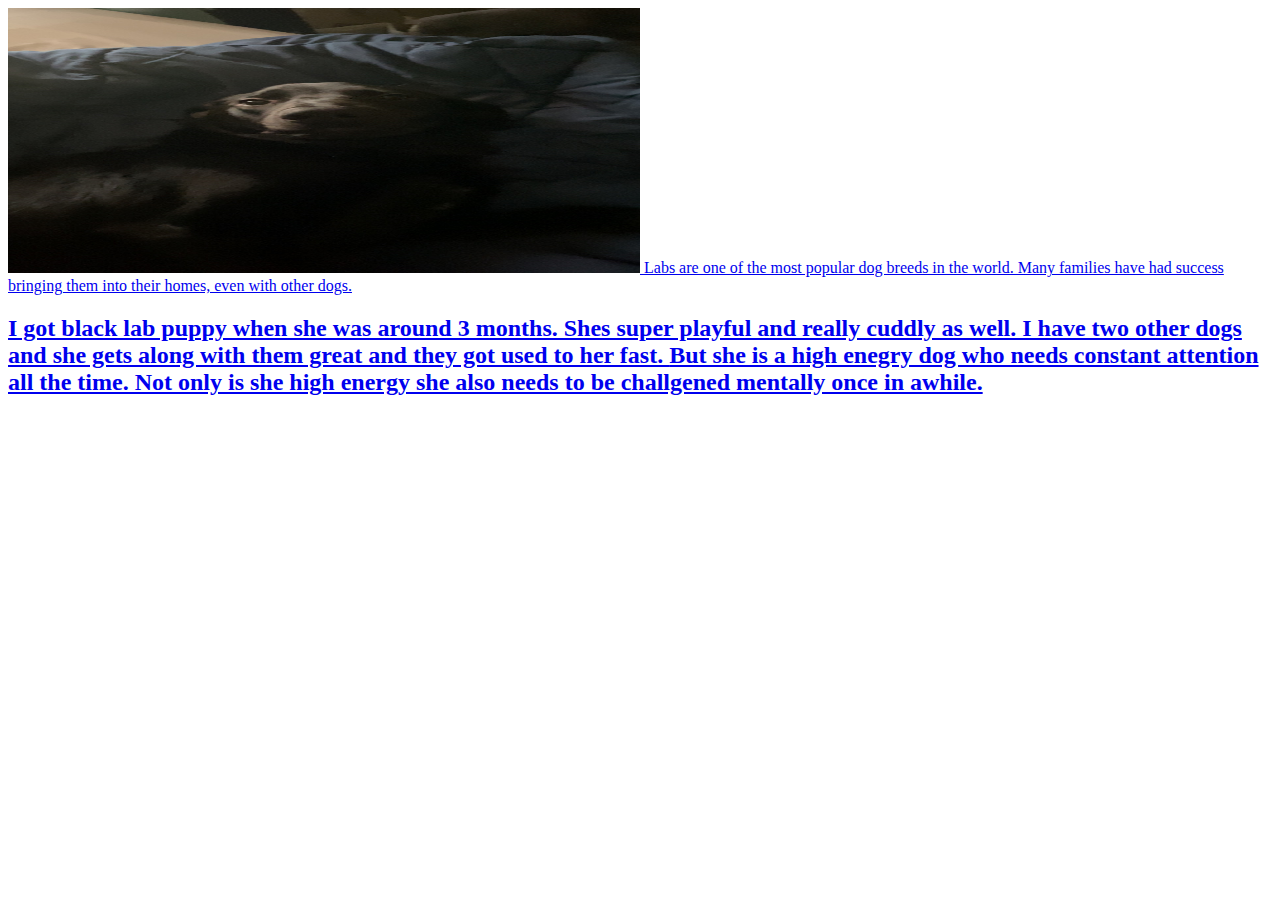
<file: index.html>
<html>
  <head>
    <title>Is a black lab a good fit for your family.</title> 
  <head>
  <body bgcolor= "white">
    <grab a bowl>
  <p 
   </h1>
    <a href="IMG-6269.JPG"><img src="IMG-6269.JPG" alt="This is my 8 month year old lab named kia" height="30%"
                                width= "50%"></
      <h1> Labs are one of the most popular dog breeds in the world. Many families have had success bringing them into their homes, even with other dogs.
    <h2> I got black lab puppy when she was around 3 months. Shes super playful and really cuddly as well. I have two other dogs and she gets along with them great and they got used to her fast.  
  <body>
    <h22> But she is a high enegry dog who needs constant attention all the time. Not only is she high energy she also needs to be challgened mentally once in awhile.
</html>
</file>
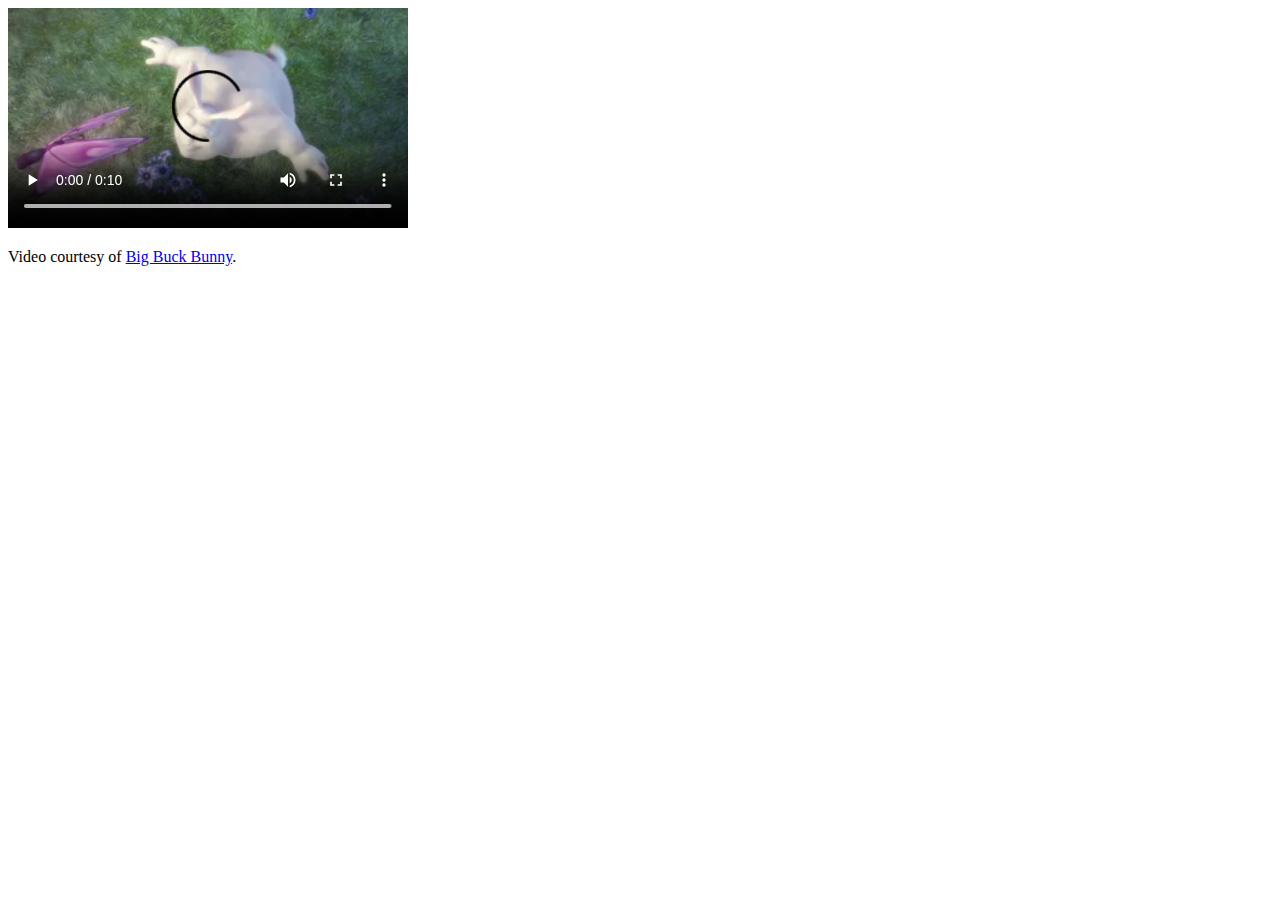
<file: video.html>
<!DOCTYPE html> 
<html> 
<body> 

<video width="400" controls>
  <source src="mov_bbb.mp4" type="video/mp4">
  <source src="mov_bbb.ogg" type="video/ogg">
  Your browser does not support HTML video.
</video>

<p>
Video courtesy of 
<a href="https://www.bigbuckbunny.org/" target="_blank">Big Buck Bunny</a>.
</p>

</body> 
</html>
</file>
